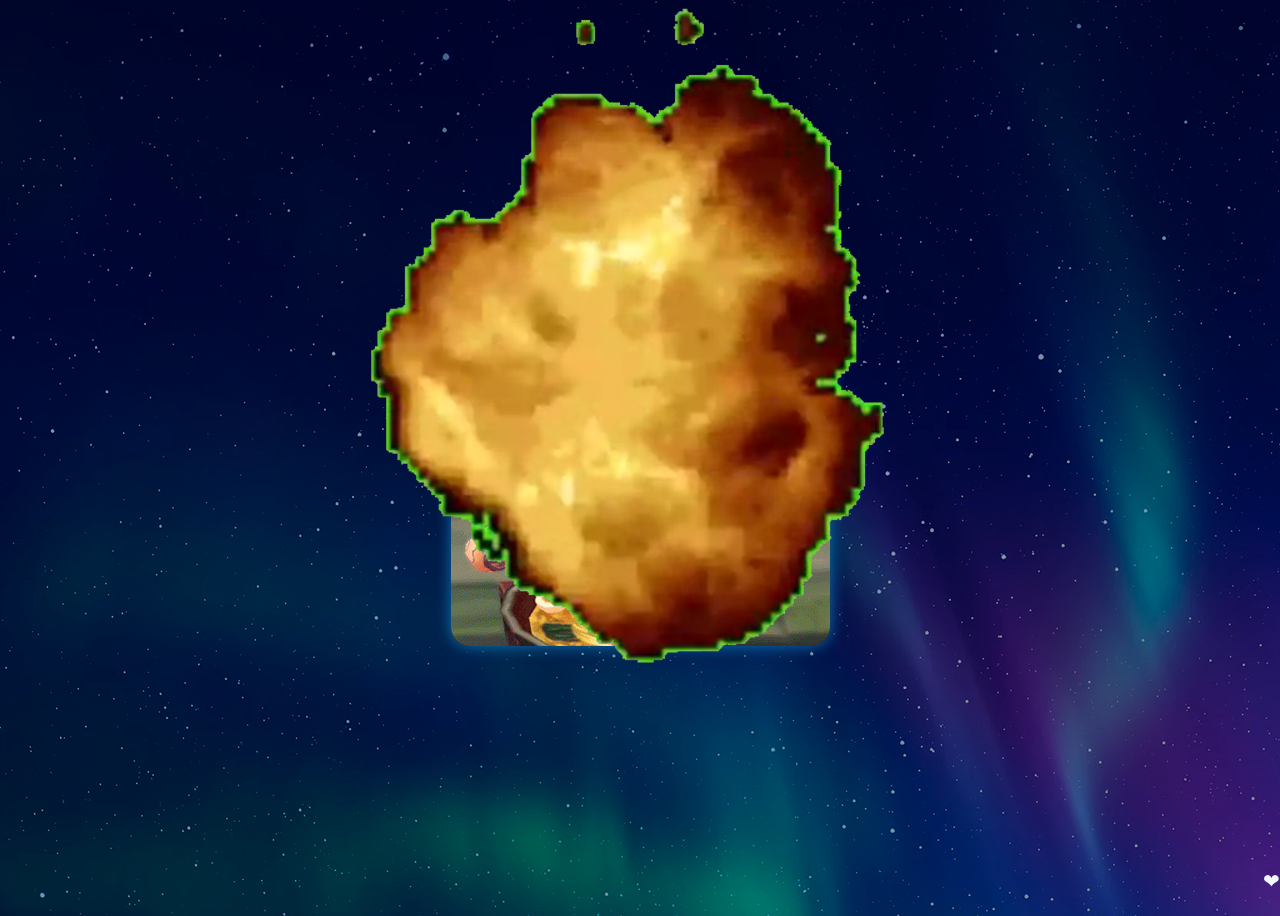
<file: nextpage.html>
<!DOCTYPE html>
<html lang="pt-br">
<head>
    <style>
        
body{
    background-image: url(semvaza.png);
}
    </style>
    <meta charset="UTF-8">
    <meta name="viewport" content="width=device-width, initial-scale=1.0">
    <link rel="stylesheet" href="styles.css">
    <title>FODINHA GAMES</title>
</head>
<body>
    <div class="center">
    <audio autoplay>
        <source src="explode.mp3" type="audio/mpeg">
    </audio>
    <video id="explode" autoplay muted>
        <source src="explode.webm" type="video/mp4">
    </video>


    <div class="container">
            <div class="image">  
    <img id="ak" src="akali.gif">
    </div>

    <div class="fodinhagames">
        <h1>VOCÊ É FODA!</h1>
        <h3>Parabéns pelo teu dia tmj 😎</h3>
    </div>
    </div>
    </div>

    <p class="heart"><a href="thetruthnuke.html">❤</a></p>

</body>

<script>

    const video=document.getElementById("explode");

    video.addEventListener("ended", function(){
        video.style.display = "none";
    });



</script>
</html>
</file>
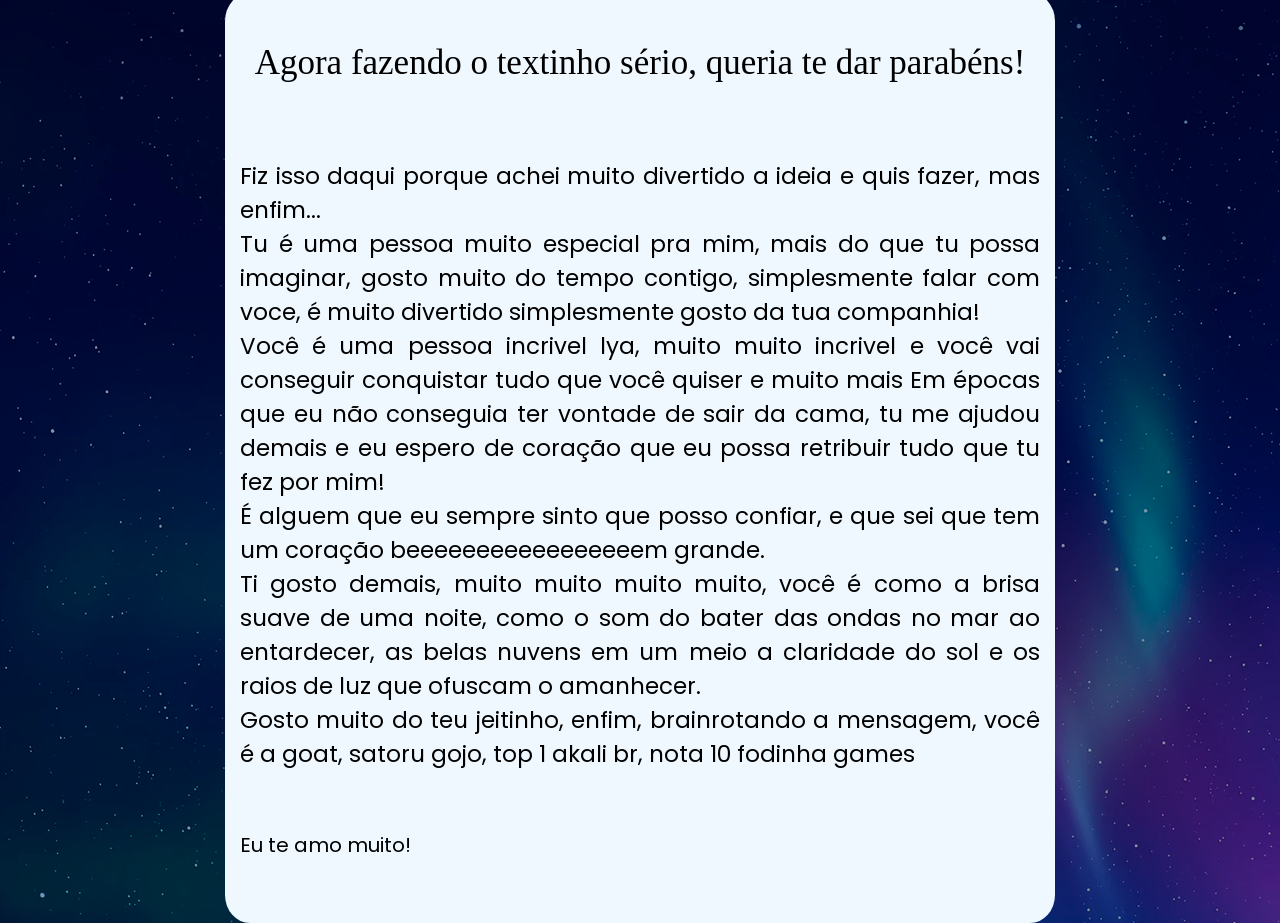
<file: thetruthnuke.html>
<!DOCTYPE html>
<html lang="pt-br">
<head>
    <style>
    body{
    background-image: url(semvaza.png);
    }
    </style>
    <meta charset="UTF-8">
    <meta name="viewport" content="width=device-width, initial-scale=1.0">
    <link rel="stylesheet" href="styles.css">
    <title>Cartinha 💖</title>
</head>
<body>
    <audio autoplay>
        <source src="titleomor.mp3" type="audio/mpeg">
    </audio>
<div class="center">
<div class="page">
    <p class="titl">Agora fazendo o textinho sério, queria te dar parabéns!</p>
    <br>
<p class="textin">
Fiz isso daqui porque achei muito divertido a ideia e quis fazer, mas enfim...<br>
Tu é uma pessoa muito especial pra mim, mais do que tu possa imaginar, gosto muito do tempo contigo, 
simplesmente falar com voce, é muito divertido simplesmente gosto da tua companhia!<br>
Você é uma pessoa incrivel lya, muito muito incrivel e você vai conseguir conquistar tudo que você quiser e muito mais
Em épocas que eu não conseguia ter vontade de sair da cama, tu me ajudou demais e eu espero de coração que eu possa retribuir tudo que tu fez por mim!<br>
É alguem que eu sempre sinto que posso confiar, e que sei que tem um coração beeeeeeeeeeeeeeeeem grande.<br>
Ti gosto demais, muito muito muito muito, você é como a brisa suave de uma noite, como o som do bater das ondas no mar ao entardecer, as belas nuvens em um meio a claridade do sol
e os raios de luz que ofuscam o amanhecer.<br>
Gosto muito do teu jeitinho, enfim, brainrotando a mensagem, você é a goat, satoru gojo, top 1 akali br, nota 10 fodinha games<br>
</p>
<br>
<br>
<a class="e" href="luvyou.html">Eu te amo muito!</a>
</div>
</div>
</body>
</html>
</file>
<file: styles.css>
@import url('https://fonts.googleapis.com/css2?family=Poppins:ital,wght@0,100;0,200;0,300;0,400;0,500;0,600;0,700;0,800;0,900;1,100;1,200;1,300;1,400;1,500;1,600;1,700;1,800;1,900&display=swap');
@font-face {
    font-family: 'Determination';
    src: url(DTRSans.ttf) format('true-type');
    src: url(DTRSans.woff) format('woff');
}



.page{
    height: 100vh;
    margin:0;
    background-color: aliceblue;
    width: 800px;
    height: 900px;
    justify-content: center;
    align-items: center;
    border-radius: 3%;
    padding:15px;

}

.titl{
    font-size: 35px;
    text-align: center;
}
.teamo{
    display: flex;
    justify-content: center;
    align-items: center;
    margin: 0;
    height: 100vh;
    color: aliceblue;
}
.center{
    display: flex;
    justify-content: center;
    align-items: center;
    margin: 0;
    height: 100vh;
}
.container {
    position: relative;

}

#ak{
    border-radius: 5%;
    box-shadow: 0 0 15px rgba(19, 136, 204, 0.8);
}
#scree{
    width: 100vw;
    height: 100vh;
    position: relative;
    overflow: hidden;

}

#img{
    width: 100px;
    position: absolute;
    left: 0;
    top: 0;
}
.page1center{
    color: aliceblue;
    height: 100vh;
    display: flex;
    justify-content: center;
    align-items: center;
    flex-direction: column;
    font-family: 'Determination';
    font-size: 25px;
}
.fodinhagames{
    color: rgb(0, 0, 0);
    position: absolute;
    top: 50%;
    left: 50%;
    transform: translate(-50%, -50%);
    text-align: center;
    font-family: 'Determination';
    font-size: 20px;
    text-shadow: 0 0 10px #8ed2fa;

}

.textin{
    font-family: "Poppins", sans-serif;
    font-size: 23px;
    text-align: justify;
}

.e{
    color:black;
    text-decoration: none;
    font-size: 20px;
    font-family: "Poppins", sans-serif;
}
a{
    color: aliceblue;
    text-decoration: none;
    font-size: 20px;
    transition: all 200ms;
}

a:hover{
    font-size: 30px;
    transition: all 200ms;
    color: rgb(195, 226, 253);
    font-size-adjust: 20px;
}

.heart{
    position: absolute;
    right: 0%;
    bottom: -1%;

}


#explode{
    position: fixed;
    transition: 10ms;
    top: 0;
    left: 0;
    width: 100%;
    height: 100%;
    object-fit: cover;
    z-index: 9999;
}
</file>
